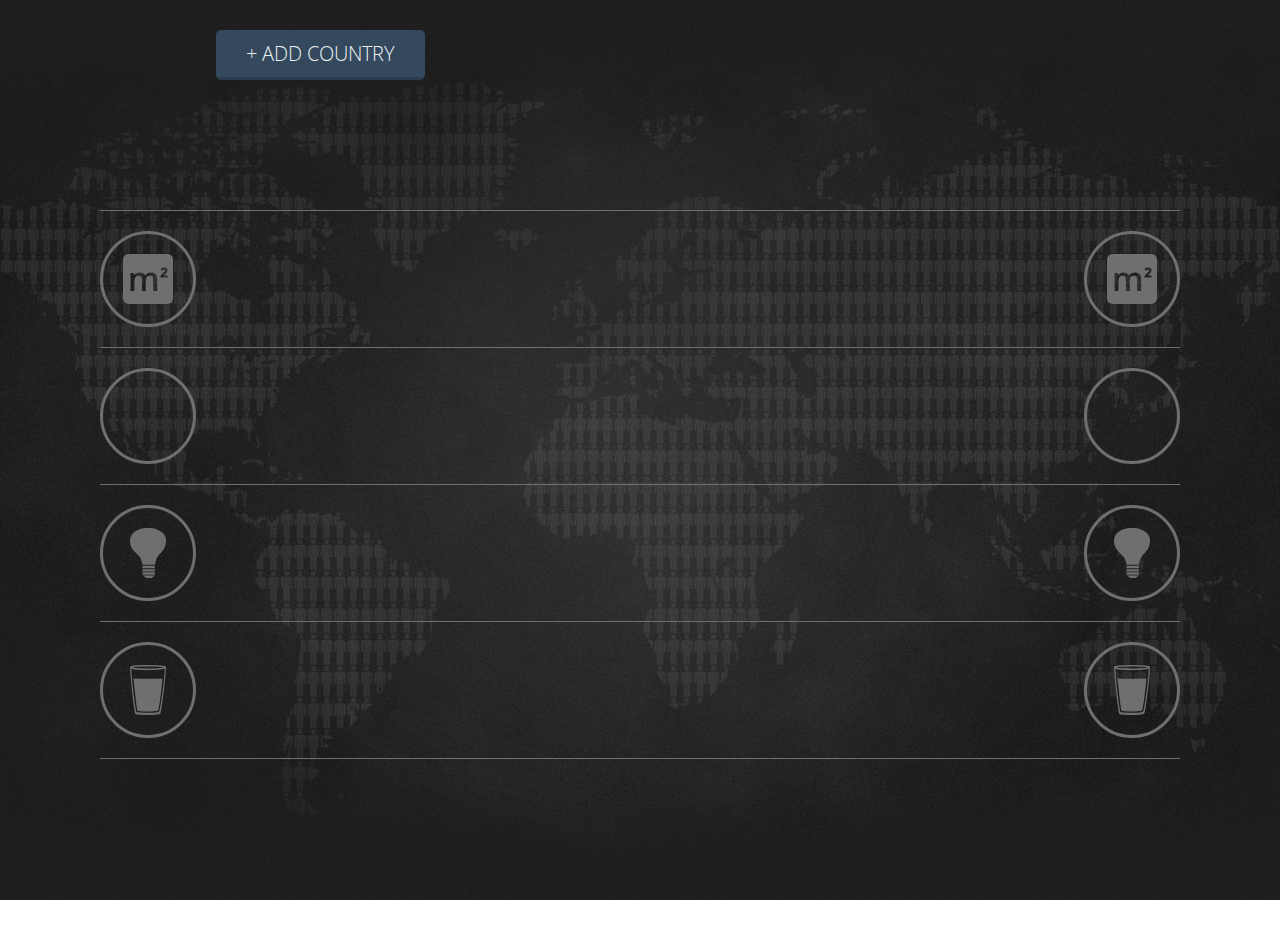
<file: public/index.html>
<!DOCTYPE html>

<html>
	<head>
		<title>Per Person</title>

		<link rel="shortcut icon" href="favicon.ico" type="image/x-icon" />
  		
		<meta charset="UTF-8">
  		<meta name="viewport" content="width=device-width">
		<meta name="description" content="" />  
		<meta name="keywords" content="" /> 

		<link type="text/css" rel="stylesheet" href="css/style.css" />
		
		<script type="text/javascript" src="scripts/jquery-1.10.2.min.js"></script>
		<script type="text/javascript" src="scripts/jquery-ui-1.10.3.custom.min.js"></script>
		<script src="scripts/jquery.easing.1.3.js" type="text/javascript"></script>
		<script src="scripts/jquery.mousewheel.js" type="text/javascript"></script>
		<script src="scripts/jquery.ba-resize.min.js" type="text/javascript"></script>

		<script type="text/javascript" src="scripts/classes.js"></script>
		<script type="text/javascript" src="scripts/functions.js"></script>
		<script type="text/javascript" src="scripts/perperson.js"></script>
	</head>

	<body>
		<header id="header">
			<a href="" id="new">+ Add Country</a>
		</header>

		<section id="backgrounds">
		</section>

		<section id="main">
			<div class="headers">
			</div>

			<div class="data dataSquareMeter">
				<div class="iconContainer">				
					<div class="icon squareMeter">
						<div class="iconBG">
						</div>

						<div class="iconPerc">
						</div>
					</div>
				</div>

				<div class="iconContainer">				
					<div class="icon squareMeter">
						<div class="iconBG">
						</div>

						<div class="iconPerc">
						</div>
					</div>
				</div>

				<div class="content">
				</div>

				<div class="clear"></div>
			</div>
			
			<div class="data dataCar">
				<div class="iconContainer">
					<div class="icon car">
						<div class="iconBG">
						</div>

						<div class="iconPerc">
						</div>
					</div>
				</div>

				<div class="iconContainer">
					<div class="icon car">
						<div class="iconBG">
						</div>

						<div class="iconPerc">
						</div>
					</div>
				</div>

				<div class="content">
				</div>
				
				<div class="clear"></div>
			</div>

			<div class="data dataLightbulb">
				<div class="iconContainer">
					<div class="icon lightbulb">
						<div class="iconBG">
						</div>

						<div class="iconPerc">
						</div>
					</div>
				</div>

				<div class="iconContainer">
					<div class="icon lightbulb">
						<div class="iconBG">
						</div>

						<div class="iconPerc">
						</div>
					</div>
				</div>

				<div class="content">
				</div>

				<div class="clear"></div>
			</div>

			<div class="data dataWater">
				<div class="iconContainer">
					<div class="icon water">
						<div class="iconBG">
						</div>

						<div class="iconPerc">
						</div>
					</div>
				</div>

				<div class="iconContainer">
					<div class="icon water">
						<div class="iconBG">
						</div>

						<div class="iconPerc">
						</div>
					</div>
				</div>

				<div class="content">
				</div>

				<div class="clear"></div>
			</div>
		</section><!-- /MAIN -->

		<div class="icons">
		</div>
	</body>
</html>
</file>
<file: public/css/style.css>
/* Colors ---------------------- */
/* Fonts ----------------------- */
/* Breaks ---------------------- */
/* Includes -------------------- */
/* Reset
---------------------------------------------------------------------*/
/*
	HTML5 Reset :: style.css
	----------------------------------------------------------
	We have learned much from/been inspired by/taken code where offered from:
	
	Eric Meyer					:: http://meyerweb.com
	HTML5 Doctor				:: http://html5doctor.com
	and the HTML5 Boilerplate	:: http://html5boilerplate.com
	
---------------------------------------------------------------------*/
html, body, body div, span, object, iframe, h1, h2, h3, h4, h5, h6, p, blockquote, pre, abbr, address, cite, code, del, dfn, em, img, ins, kbd, q, samp, small, strong, sub, sup, var, b, i, dl, dt, dd, ol, ul, li, fieldset, form, label, legend, table, caption, tbody, tfoot, thead, tr, th, td, article, aside, figure, footer, header, hgroup, menu, nav, section, time, mark, audio, video, details, summary {
  margin: 0;
  padding: 0;
  border: 0;
  font-size: 62.5%;
  vertical-align: baseline;
  background: transparent;
}

/* consider resetting the default cursor: https://gist.github.com/murtaugh/5247154 */
article, aside, figure, footer, header, hgroup, nav, section, details, summary {
  display: block;
}

/* Responsive images and other embedded objects
   Note: keeping IMG here will cause problems if you're using foreground images as sprites.
   If this default setting for images is causing issues, you might want to replace it with a .responsive class instead. */
.responsive {
  max-width: 100%;
}

/* force a vertical scrollbar to prevent a jumpy page */
html {
  overflow-y: scroll;
}

/* we use a lot of ULs that aren't bulleted. 
	don't forget to restore the bullets within content. */
ul {
  list-style: none;
}

blockquote, q {
  quotes: none;
}

blockquote:before,
blockquote:after,
q:before,
q:after {
  content: '';
  content: none;
}

a {
  margin: 0;
  padding: 0;
  font-size: 100%;
  vertical-align: baseline;
  background: transparent;
}

del {
  text-decoration: line-through;
}

abbr[title], dfn[title] {
  border-bottom: 1px dotted #000;
  cursor: help;
}

/* tables still need cellspacing="0" in the markup */
table {
  border-collapse: collapse;
  border-spacing: 0;
}

th {
  font-weight: bold;
  vertical-align: bottom;
}

td {
  font-weight: normal;
  vertical-align: top;
}

hr {
  display: block;
  height: 1px;
  border: 0;
  border-top: 1px solid #ccc;
  margin: 1em 0;
  padding: 0;
}

input, select {
  vertical-align: middle;
}

pre {
  white-space: pre;
  /* CSS2 */
  white-space: pre-wrap;
  /* CSS 2.1 */
  white-space: pre-line;
  /* CSS 3 (and 2.1 as well, actually) */
  word-wrap: break-word;
  /* IE */
}

input[type="radio"] {
  vertical-align: text-bottom;
}

input[type="checkbox"] {
  vertical-align: bottom;
}

.ie7 input[type="checkbox"] {
  vertical-align: baseline;
}

.ie6 input {
  vertical-align: text-bottom;
}

select, input, textarea {
  font: 99% sans-serif;
}

table {
  font-size: inherit;
  font: 100%;
}

small {
  font-size: 85%;
}

strong {
  font-weight: bold;
}

td, td img {
  vertical-align: top;
}

/* Make sure sup and sub don't screw with your line-heights
	gist.github.com/413930 */
sub, sup {
  font-size: 75%;
  line-height: 0;
  position: relative;
}

sup {
  top: -0.5em;
}

sub {
  bottom: -0.25em;
}

/* standardize any monospaced elements */
pre, code, kbd, samp {
  font-family: monospace, sans-serif;
}

/* hand cursor on clickable elements */
.clickable,
label,
input[type=button],
input[type=submit],
input[type=file],
button {
  cursor: pointer;
}

/* Webkit browsers add a 2px margin outside the chrome of form elements */
button, input, select, textarea {
  margin: 0;
}

/* make buttons play nice in IE */
button {
  width: auto;
  overflow: visible;
}

/* scale images in IE7 more attractively */
.ie7 img {
  -ms-interpolation-mode: bicubic;
}

/* prevent BG image flicker upon hover */
.ie6 html {
  filter: expression(document.execCommand("BackgroundImageCache", false, true));
}

/* let's clear some floats */
.clearfix:before, .clearfix:after {
  content: "\0020";
  display: block;
  height: 0;
  overflow: hidden;
}

.clearfix:after {
  clear: both;
}

.clearfix {
  zoom: 1;
}

/*-------------------------------------------------------------------*/
/* Generated by Font Squirrel (http://www.fontsquirrel.com) on September 11, 2013 */
@font-face {
  font-family: 'open_sansbold';
  src: url("../fonts/opensans-bold-webfont.eot");
  src: url("../fonts/opensans-bold-webfont.eot?#iefix") format("embedded-opentype"), url("../fonts/opensans-bold-webfont.svg#open_sansbold") format("svg"), url("../fonts/opensans-bold-webfont.woff") format("woff"), url("../fonts/opensans-bold-webfont.ttf") format("truetype");
  font-weight: normal;
  font-style: normal;
}

@font-face {
  font-family: 'open_sansbold_italic';
  src: url("../fonts/opensans-bolditalic-webfont.eot");
  src: url("../fonts/opensans-bolditalic-webfont.eot?#iefix") format("embedded-opentype"), url("../fonts/opensans-bolditalic-webfont.svg#open_sansbold_italic") format("svg"), url("../fonts/opensans-bolditalic-webfont.woff") format("woff"), url("../fonts/opensans-bolditalic-webfont.ttf") format("truetype");
  font-weight: normal;
  font-style: normal;
}

@font-face {
  font-family: 'open_sans_condensedbold';
  src: url("../fonts/opensans-condbold-webfont.eot");
  src: url("../fonts/opensans-condbold-webfont.eot?#iefix") format("embedded-opentype"), url("../fonts/opensans-condbold-webfont.svg#open_sans_condensedbold") format("svg"), url("../fonts/opensans-condbold-webfont.woff") format("woff"), url("../fonts/opensans-condbold-webfont.ttf") format("truetype");
  font-weight: normal;
  font-style: normal;
}

@font-face {
  font-family: 'open_sanscondensed_light';
  src: url("../fonts/opensans-condlight-webfont.eot");
  src: url("../fonts/opensans-condlight-webfont.eot?#iefix") format("embedded-opentype"), url("../fonts/opensans-condlight-webfont.svg#open_sanscondensed_light") format("svg"), url("../fonts/opensans-condlight-webfont.woff") format("woff"), url("../fonts/opensans-condlight-webfont.ttf") format("truetype");
  font-weight: normal;
  font-style: normal;
}

@font-face {
  font-family: 'open_sansCnLtIt';
  src: url("../fonts/opensans-condlightitalic-webfont.eot");
  src: url("../fonts/opensans-condlightitalic-webfont.eot?#iefix") format("embedded-opentype"), url("../fonts/opensans-condlightitalic-webfont.svg#open_sansCnLtIt") format("svg"), url("../fonts/opensans-condlightitalic-webfont.woff") format("woff"), url("../fonts/opensans-condlightitalic-webfont.ttf") format("truetype");
  font-weight: normal;
  font-style: normal;
}

@font-face {
  font-family: 'open_sansextrabold';
  src: url("../fonts/opensans-extrabold-webfont.eot");
  src: url("../fonts/opensans-extrabold-webfont.eot?#iefix") format("embedded-opentype"), url("../fonts/opensans-extrabold-webfont.svg#open_sansextrabold") format("svg"), url("../fonts/opensans-extrabold-webfont.woff") format("woff"), url("../fonts/opensans-extrabold-webfont.ttf") format("truetype");
  font-weight: normal;
  font-style: normal;
}

@font-face {
  font-family: 'open_sansitalic';
  src: url("../fonts/opensans-italic-webfont.eot");
  src: url("../fonts/opensans-italic-webfont.eot?#iefix") format("embedded-opentype"), url("../fonts/opensans-italic-webfont.svg#open_sansitalic") format("svg"), url("../fonts/opensans-italic-webfont.woff") format("woff"), url("../fonts/opensans-italic-webfont.ttf") format("truetype");
  font-weight: normal;
  font-style: normal;
}

@font-face {
  font-family: 'open_sanslight';
  src: url("../fonts/opensans-light-webfont.eot");
  src: url("../fonts/opensans-light-webfont.eot?#iefix") format("embedded-opentype"), url("../fonts/opensans-light-webfont.svg#open_sanslight") format("svg"), url("../fonts/opensans-light-webfont.woff") format("woff"), url("../fonts/opensans-light-webfont.ttf") format("truetype");
  font-weight: normal;
  font-style: normal;
}

@font-face {
  font-family: 'open_sanslight_italic';
  src: url("../fonts/opensans-lightitalic-webfont.eot");
  src: url("../fonts/opensans-lightitalic-webfont.eot?#iefix") format("embedded-opentype"), url("../fonts/opensans-lightitalic-webfont.svg#open_sanslight_italic") format("svg"), url("../fonts/opensans-lightitalic-webfont.woff") format("woff"), url("../fonts/opensans-lightitalic-webfont.ttf") format("truetype");
  font-weight: normal;
  font-style: normal;
}

@font-face {
  font-family: 'open_sansregular';
  src: url("../fonts/opensans-regular-webfont.eot");
  src: url("../fonts/opensans-regular-webfont.eot?#iefix") format("embedded-opentype"), url("../fonts/opensans-regular-webfont.svg#open_sansregular") format("svg"), url("../fonts/opensans-regular-webfont.woff") format("woff"), url("../fonts/opensans-regular-webfont.ttf") format("truetype");
  font-weight: normal;
  font-style: normal;
}

@font-face {
  font-family: 'open_sanssemibold';
  src: url("../fonts/opensans-semibold-webfont.eot");
  src: url("../fonts/opensans-semibold-webfont.eot?#iefix") format("embedded-opentype"), url("../fonts/opensans-semibold-webfont.svg#open_sanssemibold") format("svg"), url("../fonts/opensans-semibold-webfont.woff") format("woff"), url("../fonts/opensans-semibold-webfont.ttf") format("truetype");
  font-weight: normal;
  font-style: normal;
}

@font-face {
  font-family: 'open_sanssemibold_italic';
  src: url("../fonts/opensans-semibolditalic-webfont.eot");
  src: url("../fonts/opensans-semibolditalic-webfont.eot?#iefix") format("embedded-opentype"), url("../fonts/opensans-semibolditalic-webfont.svg#open_sanssemibold_italic") format("svg"), url("../fonts/opensans-semibolditalic-webfont.woff") format("woff"), url("../fonts/opensans-semibolditalic-webfont.ttf") format("truetype");
  font-weight: normal;
  font-style: normal;
}

@font-face {
  font-family: 'open_sansextrabold_italic';
  src: url("../fonts/opensans-extrabolditalic-webfont.eot");
  src: url("../fonts/opensans-extrabolditalic-webfont.eot?#iefix") format("embedded-opentype"), url("../fonts/opensans-extrabolditalic-webfont.svg#open_sansextrabold_italic") format("svg"), url("../fonts/opensans-extrabolditalic-webfont.woff") format("woff"), url("../fonts/opensans-extrabolditalic-webfont.ttf") format("truetype");
  font-weight: normal;
  font-style: normal;
}

/* Mixins
---------------------------------------------------------------------*/
/*-------------------------------------------------------------------*/
/* Global styles
---------------------------------------------------------------------*/
body {
  font-family: 'open_sansregular', Arial, Helvetica, sans-serif;
  color: #fff;
  background-color: #1f1f1f;
  background: url(../images/worldbgquality.jpg) center center fixed;
  -webkit-background-size: cover;
  -moz-background-size: cover;
  -o-background-size: cover;
  background-size: cover;
  padding-bottom: 130px;
}

h1 {
  font-family: nexa_lightregular, Helvetica, Arial, sans-serif;
  font-size: 27px;
  font-size: 2.7rem;
  font-weight: bold;
  /*text-shadow: 2px 2px 4px #333;*/
}

h2 {
  font-size: 18px;
  font-size: 1.8rem;
  text-shadow: 2px 2px 4px #333;
}

h3 {
  font-size: 12px;
  font-size: 1.2rem;
  font-weight: bold;
}

p {
  font-size: 14px;
  font-size: 1.4rem;
  line-height: 22px;
  padding-bottom: 20px;
  text-align: justify;
}

small {
  font-size: 10px;
  font-size: 1rem;
  text-transform: uppercase;
}

a {
  color: #e74c3c;
  font-size: 14px;
  font-size: 1.4rem;
  text-decoration: underline;
}

a img {
  border: none;
}

div, span {
  font-size: 36px;
  font-size: 3.6rem;
}

.alignright {
  float: right;
}

.alignleft {
  float: left;
}

ul {
  margin-left: 20px;
}

.devider {
  border: 1px;
}

.clear {
  clear: both;
}

/*-------------------------------------------------------------------*/
/* Block styling */
/* Header
---------------------------------------------------------------------*/
#header {
  padding-top: 10px;
  margin-left: 100px;
  padding-left: 116px;
  height: 80px;
}
#header #new {
  background: #34495E;
  color: #ECF0F1;
  display: inline-block;
  margin-top: 20px;
  padding: 10px 30px 10px 30px;
  font-family: 'open_sanslight', Arial, Helvetica, sans-serif;
  font-size: 20px;
  font-size: 2rem;
  text-transform: uppercase;
  border: none;
  text-decoration: none;
  border-radius: 5px;
  text-align: center;
  border-bottom: 3px solid #2C3E50;
  transition: background-color 0.3s ease;
  position: relative;
  top: 0;
}
#header #new:hover {
  background: #3498DB;
  border-bottom: 5px solid #2980B9;
  top: -3px;
}
#header #new:active {
  border: none;
  top: 2px;
}

/*-------------------------------------------------------------------*/
.icon {
  position: relative;
  float: left;
  margin-right: 5px;
  margin-bottom: 5px;
}
.icon .iconBG, .icon .iconPerc {
  position: absolute;
  top: 0;
}
.icon .iconBG {
  background: #e1e1e1;
}
.icon .iconPerc {
  background: #21d4c4;
  background: #3498DB;
  background: #E74C3C;
  width: 0;
}
.icon.person {
  width: 15px;
  height: 40px;
}
.icon.person .iconBG {
  width: 15px;
  height: 40px;
  -webkit-mask-image: url(../images/person.png);
  -webkit-mask-size: 15px 40px;
  -webkit-mask-repeat: no-repeat;
}
.icon.person .iconPerc {
  height: 40px;
  -webkit-mask-image: url(../images/person.png);
  -webkit-mask-size: 15px 40px;
  -webkit-mask-repeat: no-repeat;
}
.icon.lightbulb {
  width: 29px;
  height: 40px;
}
.icon.lightbulb .iconBG {
  width: 29px;
  height: 40px;
  -webkit-mask-image: url(../images/lightbulb.png);
  -webkit-mask-size: 29px 40px;
  -webkit-mask-repeat: no-repeat;
}
.icon.lightbulb .iconPerc {
  height: 40px;
  -webkit-mask-image: url(../images/lightbulb.png);
  -webkit-mask-size: 29px 40px;
  -webkit-mask-repeat: no-repeat;
}
.icon.car {
  width: 203px;
  height: 90px;
}
.icon.car .iconBG {
  width: 203px;
  height: 90px;
  -webkit-mask-image: url(../images/car.png);
  -webkit-mask-size: 203px 90px;
  -webkit-mask-repeat: no-repeat;
}
.icon.car .iconPerc {
  height: 90px;
  -webkit-mask-image: url(../images/car.png);
  -webkit-mask-size: 203px 90px;
  -webkit-mask-repeat: no-repeat;
}
.icon.water {
  width: 29px;
  height: 40px;
}
.icon.water .iconBG {
  width: 29px;
  height: 40px;
  -webkit-mask-image: url(../images/glass.png);
  -webkit-mask-size: 29px 40px;
  -webkit-mask-repeat: no-repeat;
}
.icon.water .iconPerc {
  height: 40px;
  -webkit-mask-image: url(../images/glass.png);
  -webkit-mask-size: 29px 40px;
  -webkit-mask-repeat: no-repeat;
}
.icon.squareMeter {
  border-radius: 5px;
  width: 40px;
  height: 40px;
}
.icon.squareMeter .iconBG {
  border-radius: 5px;
  width: 40px;
  height: 40px;
  -webkit-mask-image: url(../images/squaremeter.png);
  -webkit-mask-size: 40px 40px;
  -webkit-mask-repeat: no-repeat;
}
.icon.squareMeter .iconPerc {
  border-radius: 5px;
  height: 40px;
  -webkit-mask-image: url(../images/squaremeter.png);
  -webkit-mask-size: 40px 40px;
  -webkit-mask-repeat: no-repeat;
}

.iconPerson {
  width: 18px;
  height: 47px;
  background: #2980B9;
  -webkit-mask-image: url(../images/person.png);
  -webkit-mask-size: 18px 47px;
  -webkit-mask-repeat: no-repeat;
}

#backgrounds {
  margin: 20px 100px 50px 100px;
  padding: 0 0 0 116px;
  position: absolute;
  z-index: 0000;
}
#backgrounds .itembackground {
  background: rgba(17, 17, 17, 0.5);
  margin-right: 40px;
  width: 556px;
  height: 800px;
  float: left;
  opacity: 1.0;
  border-radius: 10px;
  padding: 40px;
  border: 2px solid rgba(0, 0, 0, 0.1);
}

#main {
  position: relative;
  z-index: 9999;
  font-size: 36px;
  font-size: 3.6rem;
  margin: 20px 100px 50px 100px;
  margin-top: 20px;
}

.headers {
  height: 100px;
  padding-left: 116px;
  border-bottom: 1px solid #6f6f6f;
  margin-bottom: 20px;
}

.headers header {
  height: 60px;
  width: 600px;
  float: left;
  padding: 20px 20px 20px 20px;
  margin-right: 40px;
}
.headers header select {
  padding: 10px;
  background: #ECF0F1;
  border: none;
  border-radius: 5px;
  font-size: 22px;
  font-size: 2.2rem;
  width: 100%;
}
.headers header .countryTitle {
  display: none;
}
.headers header .countryTitle h1 {
  display: block;
  text-transform: uppercase;
  margin-bottom: 5px;
  font-family: 'open_sanslight', Arial, Helvetica, sans-serif;
  float: left;
}
.headers header .countryTitle h1 img {
  float: left;
  padding-top: 0px;
  margin-right: 5px;
}
.headers header .iconPerson {
  float: right;
  margin-right: 10px;
}
.headers header .populationTotal {
  float: right;
}

.digits {
  clear: both;
  min-width: 23px;
}

.digits span {
  font-family: 'open_sanslight', Arial, Helvetica, sans-serif;
  padding: 6px 5px 1px 5px;
  margin-right: 2px;
  text-align: center;
  width: 23px;
  display: block;
  float: left;
  color: #2C3E50;
  background: #ECF0F1;
}

.content .item {
  margin: 0 40px 20px 40px;
  width: 600px;
  float: left;
  min-height: 100px;
}
.content .item .digits {
  width: auto;
  height: 27px;
  padding: 5px 0 5px 0;
  border-bottom: 1px dotted rgba(255, 255, 255, 0.2);
  margin-bottom: 10px;
}
.content .item .digits .text {
  padding-left: 10px;
  float: right;
}
.content .item .digits .text .texttext {
  float: left;
  position: relative;
  top: 4px;
  left: -10px;
  font-size: 18px;
  font-size: 1.8rem;
  font-family: 'open_sanslight', Arial, Helvetica, sans-serif;
}
.content .item .digits .text .iconPerson {
  float: left;
  position: relative;
  width: 10px;
  height: 27px;
  background: #2980B9;
  -webkit-mask-image: url(../images/person.png);
  -webkit-mask-size: 10px 27px;
  -webkit-mask-repeat: no-repeat;
}
.content .item .digits span {
  font-size: 20px;
  font-size: 2rem;
  font-family: 'open_sanslight', Arial, Helvetica, sans-serif;
  padding: 4px 3px 1px 3px;
  width: 17px;
  margin-right: 2px;
  text-align: center;
  display: block;
  float: left;
  color: #FFF;
  background: #2C3E50;
}

.data {
  clear: both;
  width: 100%;
  border-bottom: 1px solid #6f6f6f;
  margin-bottom: 20px;
}
.data .content {
  padding-bottom: 10px;
}
.data .iconContainer {
  height: 50px;
  width: 50px;
  padding: 20px;
  float: left;
  border-radius: 50%;
  border: 3px solid #6f6f6f;
  text-align: center;
  margin-bottom: 20px;
}
.data .iconContainer .icon {
  float: right !important;
  margin: 0 auto;
  position: relative;
}
.data .iconContainer .icon .iconBG, .data .iconContainer .icon .iconPerc {
  position: absolute;
  top: 0;
}
.data .iconContainer .icon .iconBG {
  background: #6f6f6f;
}
.data .iconContainer .icon .iconPerc {
  background: #21d4c4;
  width: 0;
}
.data .iconContainer .icon.person {
  width: 50px;
  height: 50px;
}
.data .iconContainer .icon.person .iconBG {
  width: 19px;
  height: 50px;
  -webkit-mask-image: url(../images/icons_person.svg);
  -webkit-mask-size: 19px 50px;
  -webkit-mask-repeat: no-repeat;
  -webkit-mask-position: center center;
}
.data .iconContainer .icon.person .iconPerc {
  height: 50px;
  -webkit-mask-image: url(../images/icons_person.svg);
  -webkit-mask-size: 19px 50px;
  -webkit-mask-repeat: no-repeat;
  -webkit-mask-position: center center;
}
.data .iconContainer .icon.lightbulb {
  width: 50px;
  height: 50px;
}
.data .iconContainer .icon.lightbulb .iconBG {
  width: 36px;
  height: 50px;
  -webkit-mask-image: url(../images/icons_lightbulb.svg);
  -webkit-mask-size: 36px 50px;
  -webkit-mask-repeat: no-repeat;
  -webkit-mask-position: center center;
}
.data .iconContainer .icon.lightbulb .iconPerc {
  height: 50px;
  -webkit-mask-image: url(../images/icons_lightbulb.svg);
  -webkit-mask-size: 36px 50px;
  -webkit-mask-repeat: no-repeat;
  -webkit-mask-position: center center;
}
.data .iconContainer .icon.car {
  width: 50px;
  height: 50px;
}
.data .iconContainer .icon.car .iconBG {
  width: 50px;
  height: 22px;
  -webkit-mask-image: url(../images/icons_car.svg);
  -webkit-mask-size: 50px 22px;
  -webkit-mask-repeat: no-repeat;
  -webkit-mask-position: center center;
  mask: url(../images/icons_car.svg);
}
.data .iconContainer .icon.car .iconPerc {
  height: 22px;
  -webkit-mask-image: url(../images/icons_car.svg);
  -webkit-mask-size: 50px 22px;
  -webkit-mask-repeat: no-repeat;
  -webkit-mask-position: center center;
  mask: url(../images/icons_car.svg);
}
.data .iconContainer .icon.water {
  width: 50px;
  height: 50px;
}
.data .iconContainer .icon.water .iconBG {
  width: 36px;
  height: 50px;
  -webkit-mask-image: url(../images/icons_glass.svg);
  -webkit-mask-size: 36px 50px;
  -webkit-mask-repeat: no-repeat;
  -webkit-mask-position: center center;
}
.data .iconContainer .icon.water .iconPerc {
  height: 50px;
  -webkit-mask-image: url(../images/icons_glass.svg);
  -webkit-mask-size: 36px 50px;
  -webkit-mask-repeat: no-repeat;
  -webkit-mask-position: center center;
}
.data .iconContainer .icon.squareMeter {
  width: 50px;
  height: 50px;
}
.data .iconContainer .icon.squareMeter .iconBG {
  width: 50px;
  height: 50px;
  -webkit-mask-image: url(../images/icons_squaremeter.svg);
  -webkit-mask-size: 50px 50px;
  -webkit-mask-repeat: no-repeat;
}
.data .iconContainer .icon.squareMeter .iconPerc {
  height: 50px;
  -webkit-mask-image: url(../images/icons_squaremeter.svg);
  -webkit-mask-size: 50px 50px;
  -webkit-mask-repeat: no-repeat;
}
.data .iconContainer .icon .iconBG {
  height: 50px !important;
  width: 50px !important;
}
</file>
